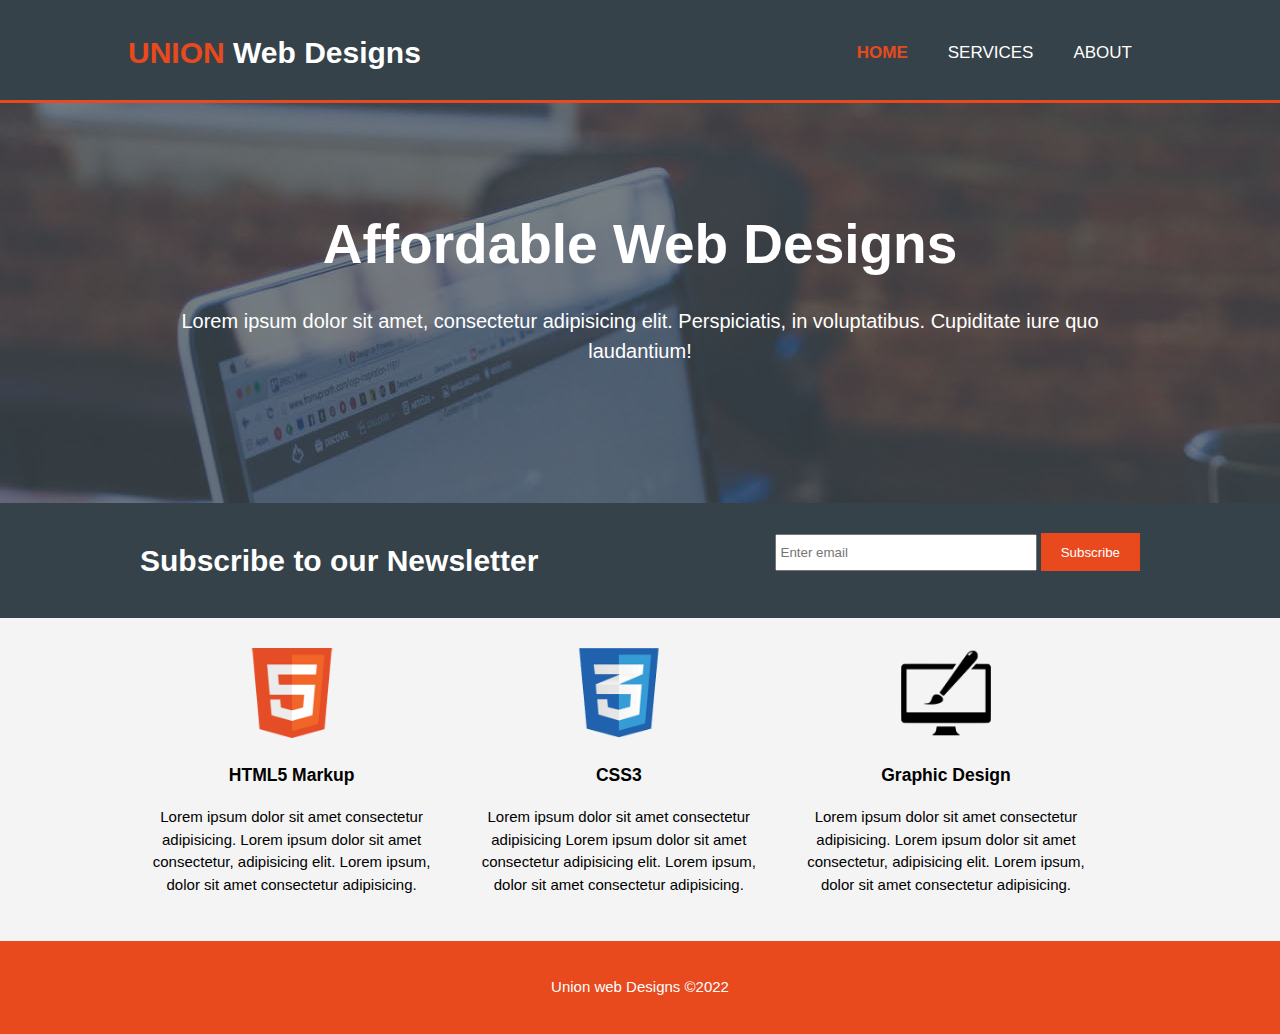
<file: index.html>
<!DOCTYPE html>
<html lang="en">

<head>
    <meta charset="UTF-8">
    <meta http-equiv="X-UA-Compatible" content="IE=edge">
    <meta name="viewport" content="width=device-width, initial-scale=1.0">
    <link rel="stylesheet" href="./css/index.css">
    <title>Union Web Designs</title>
</head>
<style></style>
<body>
    <header>
        <div class="container">
            <div id="branding">
                <h1> <span class="highlight">UNION</span> Web Designs</h1>
            </div>
            <nav>
                <ul>
                    <li><a href="index.html" class="current">HOME</a></li>
                    <li><a href="services.html" >SERVICES</a></li>
                    <li><a href="about.html" >ABOUT</a></li>
                </ul>
            </nav>
        </div>
    </header>
    <section id="showcase">
        <div class="container">
            <h1>Affordable Web Designs</h1>
            <p>Lorem ipsum dolor sit amet, consectetur adipisicing elit. Perspiciatis, in voluptatibus. Cupiditate iure
                quo laudantium!</p>
        </div>
    </section>

    <section id="newsletter">
        <div class="container">
            <h1>Subscribe to our Newsletter</h1>
            <form action="">
                <input type="email" placeholder="Enter email">
                <button type="submit" class="button_1">Subscribe</button>
            </form>
        </div>
    </section>

    <section id="boxes">
        <div class="container">
            <div class="box">
                <img src="./img/logo_html.png" alt="">
                <h3>HTML5 Markup</h3>
                <p>Lorem ipsum dolor sit amet consectetur adipisicing. Lorem ipsum dolor sit amet consectetur, adipisicing elit. Lorem ipsum, dolor sit amet consectetur adipisicing.</p>
            </div>
            <div class="box">
                <img src="./img/logo_css.png" alt="">

                <h3>CSS3</h3>
                <p>Lorem ipsum dolor sit amet consectetur adipisicing Lorem ipsum dolor sit amet consectetur adipisicing elit. Lorem ipsum, dolor sit amet consectetur adipisicing.</p>
            </div>
            <div class="box">
                <img src="./img/logo_brush.png" alt="">
                <h3>Graphic Design</h3>
                <p>Lorem ipsum dolor sit amet consectetur adipisicing. Lorem ipsum dolor sit amet consectetur, adipisicing elit. Lorem ipsum, dolor sit amet consectetur adipisicing.</p>
            </div>
        </div>
    </section>
    <footer>
        <p>Union web Designs &copy;2022</p>
    </footer>
</body>

</html>
</file>
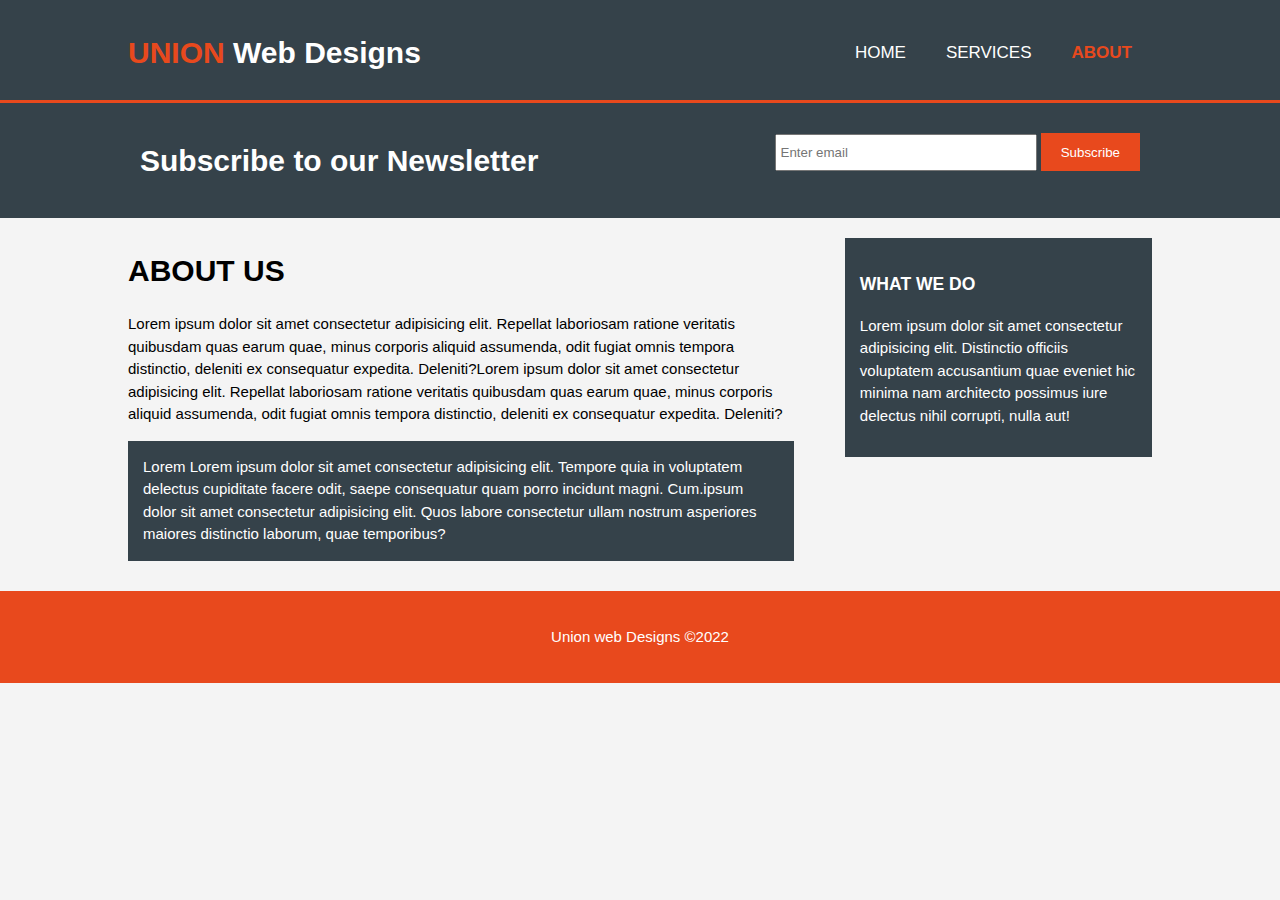
<file: about.html>
<!DOCTYPE html>
<html lang="en">

<head>
    <meta charset="UTF-8">
    <meta http-equiv="X-UA-Compatible" content="IE=edge">
    <meta name="viewport" content="width=device-width, initial-scale=1.0">
    <link rel="stylesheet" href="./css/index.css">
    <title>About Us-Union Web Designs</title>
    <script script="ff.js"></script>
      
</head>

<body>
    <header>
        <div class="container">
            <div id="branding">
                <h1> <span class="highlight">UNION</span> Web Designs</h1>
            </div>
            <nav>
                <ul>
                    <li><a href="index.html">HOME</a></li>
                    <li><a href="services.html" >SERVICES</a></li>
                    <li><a href="about.html" class="current">ABOUT</a></li>
                </ul>
            </nav>
        </div>
    </header>
    <!-- <section id="showcase">
        <div class="container">
            <h1>Affordable Web Designs</h1>
            <p>Lorem ipsum dolor sit amet, consectetur adipisicing elit. Perspiciatis, in voluptatibus. Cupiditate iure
                quo laudantium!</p>
        </div>
    </section> -->

    <section id="newsletter">
        <div class="container">
            <h1>Subscribe to our Newsletter</h1>
            <form action="">
                <input type="email" placeholder="Enter email">
                <button type="submit" class="button_1">Subscribe</button>
            </form>
        </div>
    </section>

    <!-- <section id="boxes">
        <div class="container">
            <div class="box">
                <img src="./img/logo_html.png" alt="">
                <h3>HTML5 Markup</h3>
                <p>Lorem ipsum dolor sit amet consectetur adipisicing. Lorem ipsum dolor sit amet consectetur, adipisicing elit. Lorem ipsum, dolor sit amet consectetur adipisicing.</p>
            </div>
            <div class="box">
                <img src="./img/logo_css.png" alt="">

                <h3>CSS3</h3>
                <p>Lorem ipsum dolor sit amet consectetur adipisicing Lorem ipsum dolor sit amet consectetur adipisicing elit. Lorem ipsum, dolor sit amet consectetur adipisicing.</p>
            </div>
            <div class="box">
                <img src="./img/logo_brush.png" alt="">
                <h3>Graphic Design</h3>
                <p>Lorem ipsum dolor sit amet consectetur adipisicing. Lorem ipsum dolor sit amet consectetur, adipisicing elit. Lorem ipsum, dolor sit amet consectetur adipisicing.</p>
            </div>
        </div>
    </section> -->

    <section id="main">
        <div class="container">
            <article id="main-col">
                <h1 class="pageTitle">ABOUT US</h1>
                <p>Lorem ipsum dolor sit amet consectetur adipisicing elit. Repellat laboriosam ratione veritatis
                    quibusdam quas earum quae, minus corporis aliquid assumenda, odit fugiat omnis tempora distinctio,
                    deleniti ex consequatur expedita. Deleniti?Lorem ipsum dolor sit amet consectetur adipisicing elit.
                    Repellat laboriosam ratione veritatis quibusdam quas earum quae, minus corporis aliquid assumenda,
                    odit fugiat omnis tempora distinctio, deleniti ex consequatur expedita. Deleniti?</p>
                <p class="dark">Lorem Lorem ipsum dolor sit amet consectetur adipisicing elit. Tempore quia in voluptatem delectus cupiditate facere odit, saepe consequatur quam porro incidunt magni. Cum.ipsum dolor sit amet consectetur adipisicing elit. Quos labore consectetur ullam nostrum
                    asperiores maiores distinctio laborum, quae temporibus?</p>
            </article>
            <aside id="sidebar">
                <div class="dark">
                    <h3>WHAT WE DO</h3>
                    <p>Lorem ipsum dolor sit amet consectetur adipisicing elit. Distinctio officiis voluptatem
                        accusantium
                        quae
                        eveniet hic minima nam architecto possimus iure delectus nihil corrupti, nulla aut!</p>
                </div>
            </aside>
        </div>
    </section>
    <footer>
        <p>Union web Designs &copy;2022</p>
    </footer>
</body>

</html>
</file>
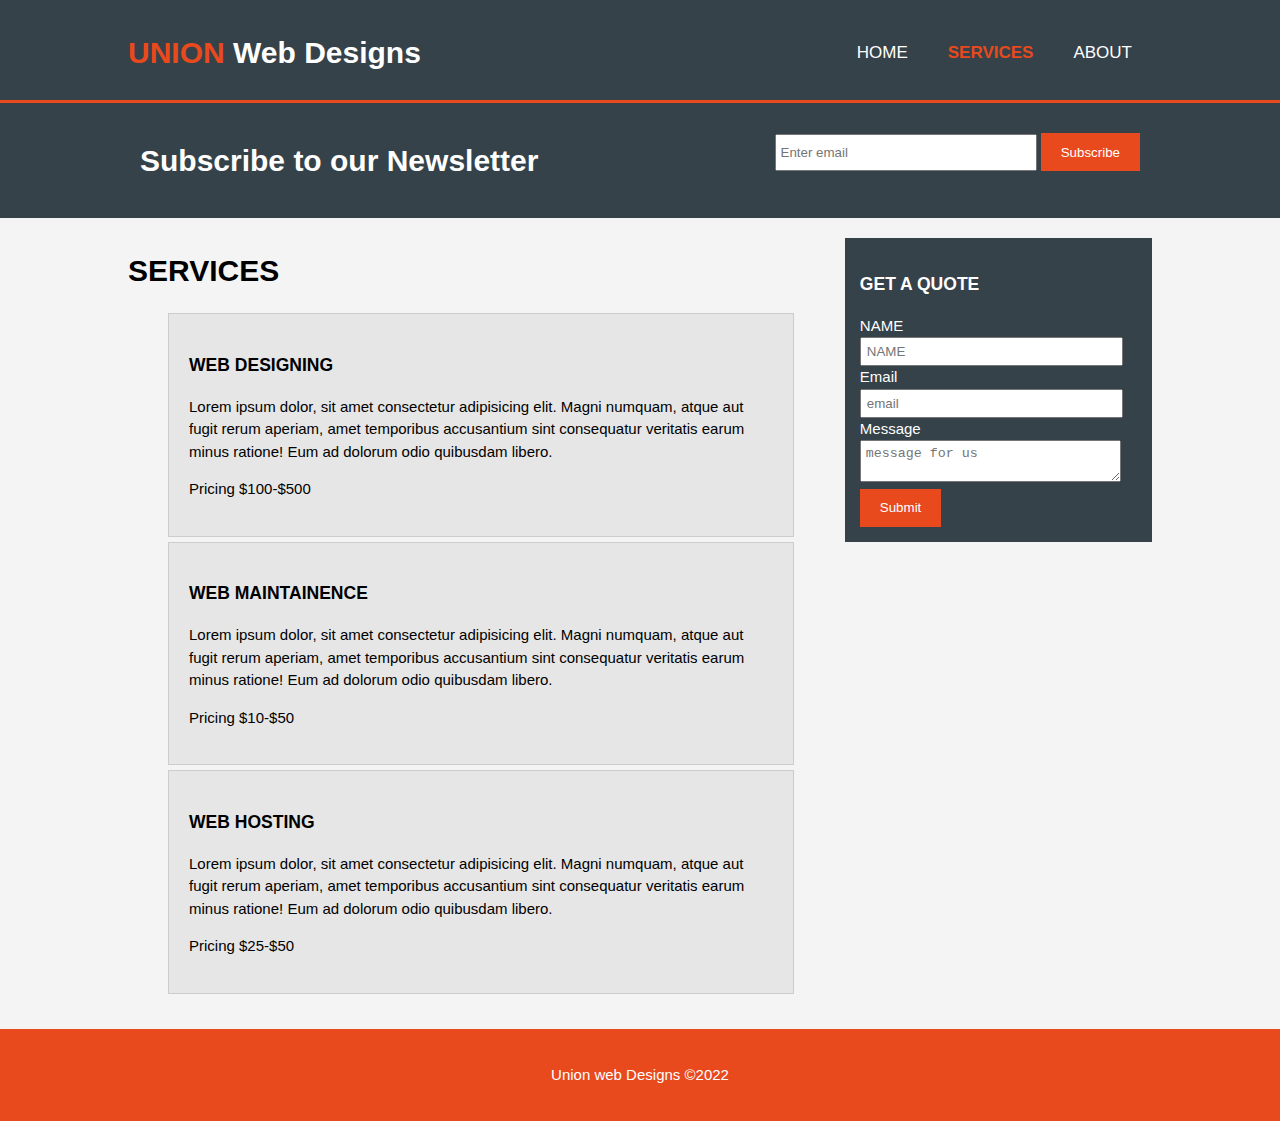
<file: services.html>
<!DOCTYPE html>
<html lang="en">

<head>
    <meta charset="UTF-8">
    <meta http-equiv="X-UA-Compatible" content="IE=edge">
    <meta name="viewport" content="width=device-width, initial-scale=1.0">
    <link rel="stylesheet" href="./css/index.css">
    <title>SERVICES-Union Web Designs</title>
</head>

<body>
    <header>
        <div class="container">
            <div id="branding">
                <h1> <span class="highlight">UNION</span> Web Designs</h1>
            </div>
            <nav>
                <ul>
                    <li><a href="index.html">HOME</a></li>
                    <li><a href="services.html" class="current">SERVICES</a></li>
                    <li><a href="about.html" >ABOUT</a></li>
                </ul>
            </nav>
        </div>
    </header>
    <!-- <section id="showcase">
        <div class="container">
            <h1>Affordable Web Designs</h1>
            <p>Lorem ipsum dolor sit amet, consectetur adipisicing elit. Perspiciatis, in voluptatibus. Cupiditate iure
                quo laudantium!</p>
        </div>
    </section> -->

    <section id="newsletter">
        <div class="container">
            <h1>Subscribe to our Newsletter</h1>
            <form action="">
                <input type="email" placeholder="Enter email">
                <button type="submit" class="button_1">Subscribe</button>
            </form>
        </div>
    </section>



    <section id="main">
        <div class="container">
            <article id="main-col">
                <h1 class="pageTitle">SERVICES</h1>
                <ul class="services">
                    <li>
                        <h3>WEB DESIGNING</h3>
                        <p>Lorem ipsum dolor, sit amet consectetur adipisicing elit. Magni numquam, atque aut fugit
                            rerum aperiam, amet temporibus accusantium sint consequatur veritatis earum minus ratione!
                            Eum ad dolorum odio quibusdam libero.
                        </p>
                        <p>Pricing $100-$500</p>
                    </li>

                    <li>
                        <h3>WEB MAINTAINENCE</h3>
                        <p>Lorem ipsum dolor, sit amet consectetur adipisicing elit. Magni numquam, atque aut fugit
                            rerum aperiam, amet temporibus accusantium sint consequatur veritatis earum minus ratione!
                            Eum ad dolorum odio quibusdam libero.
                        </p>
                        <p>Pricing $10-$50</p>
                    </li>
                    <li>
                        <h3>WEB HOSTING</h3>
                        <p>Lorem ipsum dolor, sit amet consectetur adipisicing elit. Magni numquam, atque aut fugit
                            rerum aperiam, amet temporibus accusantium sint consequatur veritatis earum minus ratione!
                            Eum ad dolorum odio quibusdam libero.
                        </p>
                        <p>Pricing $25-$50</p>
                    </li>

                </ul>
            </article>
            <aside id="sidebar">
                <div class="dark">
                    <h3>GET A QUOTE</h3>
                    <form action="" class="quote">
                        <div>
                            <label for="">NAME</label><br>
                            <input type="text" placeholder="NAME">
                        </div>
                        <div>
                            <label for="">Email</label><br>
                            <input type="email" placeholder="email">
                        </div>
                        <div>
                            <label for="">Message</label><br>
                            <textarea placeholder="message for us"></textarea>
                        </div>
                        <button class="button_1">Submit</button>
                    </form>
                </div>
            </aside>
        </div>
    </section>
    <footer>
        <p>Union web Designs &copy;2022</p>
    </footer>
</body>

</html>
</file>
<file: css/index.css>
body{
    background-color: #f4f4f4;
    padding: 0;
    margin: 0;
    font:15px/1.5 Arial
}


/*Global*/

.container{
    width:80%;
    margin:auto;
    overflow:hidden;
}

.button_1{
    color:#ffffff;
    padding: 0 20px;
    background-color: #e8491d;
    border:0;
    height: 38px;
}

.dark{
    background-color:#35424a;
    color:#ffffff;
    padding: 15px;
    margin: 10px 0;
}
/*Header*/

header{
    background-color: #35424a;
    color:#ffffff;
    padding-top: 30px;
    min-height:70px;
    border-bottom:3px solid #e8491d;
}

header a{
    color:#ffffff;
    text-decoration: none;
    text-transform: uppercase;
    font-size: 17px;
}

header ul{
    padding: 0;
    margin: 0;
}

header li{
    float: left;
    display: inline;
    padding:0 20px 0 20px;
}

header #branding{
    /* display:inline; */
    float:left;
}

header #branding h1{
    margin: 0;
}

header nav{
    float: right;
    margin-top:10px;
}

header .highlight , header .current{
    color:#e8491d;
    font-weight: bold;
}
header a:hover{
    color:#cccccc;
    font-weight: bold;
}


/*SHOECASE*/

#showcase{
    background:url(../img/showcase.jpg) no-repeat;
    min-height: 400px;
    text-align: center;
    color:#ffffff;
}

#showcase h1{
    font-size:55px;
    margin-top:100px;
    margin-bottom: 20px;
}

#showcase p{
    font-size:20px;
}

/*Newsletter*/

#newsletter{
    background-color: #35424a;
    padding: 15px;
    color:#ffffff;
}

#newsletter form{
    float:right;
    margin-top:15px;
}


#newsletter input[type="email"]{
    padding: 4px;
    width:250px;
    height: 25px;
}
#newsletter h1{
    float:left;
}


/*BOXES*/
#boxes{
    margin-top: 20px;
}

#boxes .box{
    float:left;
    text-align:center;
    width:30%;
    padding: 10px;

}

.box img{
    width:90px;
}
/*Article*/
article#main-col{
    width:65%;
    float:left;
    margin-top: 10px;
}
/*sidebar*/
aside#sidebar{
    float:right;
    width:30%;
    margin-top: 10px;
}

aside#sidebar .quote input ,aside#sidebar .quote textarea{
    padding: 5px;
    width:90%;
}

/*services*/
ul.services li{
    list-style: none;
    background-color: #e6e6e6;
    border:1px solid #cccccc;
    padding: 20px;
    margin-bottom: 5px;
}

footer{
    color: #ffffff;
    background-color: #e8491d;
    margin-top:20px;
    text-align:center;
    padding: 20px;
}

@media (max-width:768px)
{
    header #branding,
    header nav ,
    header nav li,
    #newsletter form,
    #newsletter h1,
    #boxes .box,
    article#main-col,
    aside#sidebar{
        text-align: center;
        float:none;
        width:100%;
    }
    header{
        padding-bottom: 20px;
    }
    #showcase h1{
        margin-top:40px;
    }
    #newsletter button, .quote button{
        width:100%;
        display: block;
    }
    #newsletter form input[type="email"] , .quote input, .quote textarea
    {
        width:100%;
        margin-bottom: 5px;
    }
}
</file>
